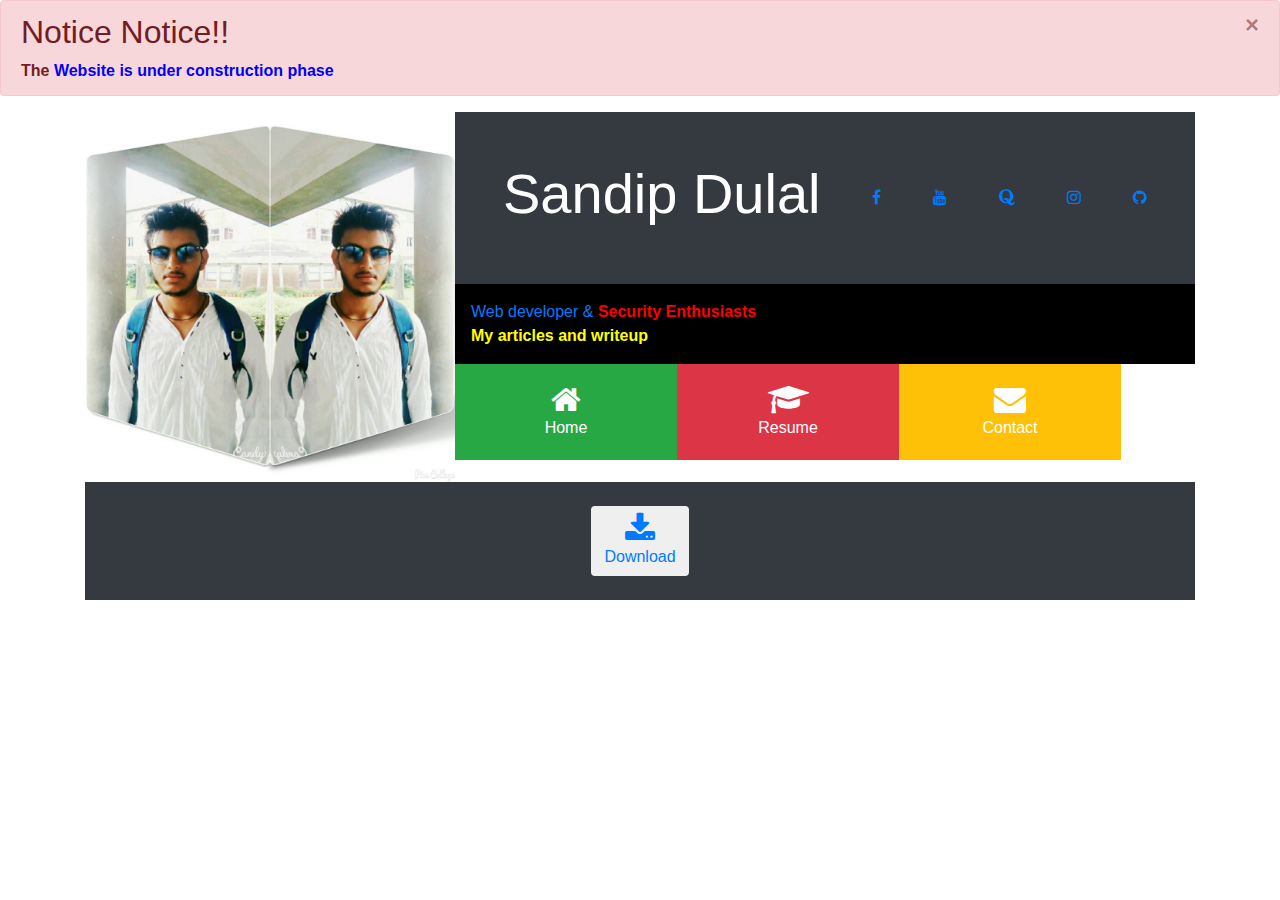
<file: index.html>
<!DOCTYPE html>
<html>

<head>
  <title>sandip portfolio</title>

  <meta charset="utf-8">
  <meta name="viewport" content="width=device-width, initial-scale=1">
  <link rel="stylesheet" href="https://maxcdn.bootstrapcdn.com/bootstrap/4.1.0/css/bootstrap.min.css">
  <link rel="stylesheet" href="https://cdnjs.cloudflare.com/ajax/libs/font-awesome/4.7.0/css/font-awesome.min.css">
  <link rel="stylesheet" type="text/css" href="style.css">


  <script src="https://ajax.googleapis.com/ajax/libs/jquery/3.3.1/jquery.min.js"></script>
  <script src="https://cdnjs.cloudflare.com/ajax/libs/popper.js/1.14.0/umd/popper.min.js"></script>
  <script src="https://maxcdn.bootstrapcdn.com/bootstrap/4.1.0/js/bootstrap.min.js"></script>

</head>

<body>

  <div class="alert alert-danger alert-dismissible fade show ">
    <button type="button" class="close" data-dismiss="alert">&times;</button>
    <h2> Notice Notice!!</h2>
    <strong> The <strong style="color:blue">Website is  under construction phase</strong></strong>



  </div>


  <header>
    <div class="container">
      <div class="row no-gutters">
        <div class="col-lg-4 col-md-4">
          <img src="imgs/sandip2.jpg">
        </div>

        <div class="col-lg-8 col-md-8">
          <div class="d-flex flex-column">
            <div class="p-5 bg-dark text-white">
              <div class="d-flex flex-row justify-content-between align-items-center responsive">
                <h1 class="display-4 ">Sandip Dulal</h1>
                <div class=response><a href="https://www.facebook.com/being.d.sandip" target="_blank"><i
                      class="fa fa-facebook "></i></a></div>
                <div class=response><a href="https://www.youtube.com/channel/UC0s14vfHRYbeeadRw5tp70Q"
                    target="_blank"><i class="fa fa-youtube "></i></a></div>
                <div class=response><a href="https://www.quora.com/profile/Dulal-Sandip" target="_blank"><i
                      class="fa fa-quora "></i></a></div>
                <div class=response><a href="https://www.instagram.com/being_dulal_sandip/" target="_blank"><i
                      class="fa fa-instagram "></i></a></div>
                <div class="response"><a href= "https://github.com/DulalSandip/" target ="_blank">
                  <i class="fa fa-github"></i></a></div>

              </div>
            </div>
            <div class="p-3 bg-black text-white">
              <a href="hack.html"> Web developer & <strong style="color:red"> Security Enthusiasts</strong>
                <br></a>

              <a href="https://medium.com/@sandipdulal" target="_blank"><strong style="color:yellow"> My articles and
                  writeup</strong></a>
            </div>

            <div class="d-flex flex-row text-white text-center align-items-start ">
              <div class="p-4 bg-success font" data-toggle="collapse" data-target="#home">
                <i class="fa fa-home fa-2x d-block"></i>Home
              </div>

              <div class="p-4 bg-danger font" data-toggle="collapse" data-target="#resume">
                <i class="fa fa-graduation-cap fa-2x d-block"></i>Resume
              </div>
              <!---
                  	<div class="p-4 bg-primary font">
                  		<i class="fa fa-folder fa-2x d-block"></i>Work
                  	</div>
-->
              <div class="p-4 bg-warning font" data-toggle="collapse" data-target="#contact">
                <i class="fa fa-envelope fa-2x d-block"></i>Contact
              </div>

            </div>
          </div>



        </div>
      </div>
    </div>

    <div class="container">

      <div class="collapse" id="home">

        <div class="p-5 bg-success text-white">
          <h1>About me</h1>

        </div>

        <div class="card card-body">
          <strong>It's me Sandip Dulal , reading computer engineering at kathmandu university.I am a guy who is passionate in cyber security field and programming. I had completed my School leaving certificate(S.L.C) from Siddhartha Vidyapeeth located at Gatthagar,bkt and Higher secondary from Capital College and Research Center(CCRC).
            Currently I had built a software name <a
              href="https://drive.google.com/file/d/1z__36bPCJYkdTj5l1SL54GWKfYPIzSx6/view?fbclid=IwAR36EuyK-646KaNRZRsALQx1sl_zs96-2255arjJpIVyIPOmQYE3IPwICWA"
              target="_blank"><strong style="color:red">Tube-san</strong></a> which works like a youtube video
            Downloader where any users can download the youtube video with good quality in a easy way.</strong></strong>



        </div>
      </div>








      <div class="collapse" id="resume">

        <div class="p-5 bg-danger text-white">

          <h1>My Resume</h1>
          <p>I had worked on different group projects and single projects using python, C, php ,javascript etc.
            <ul>
              <li>
                Hamrogeet site - A musical platform where users can enjoy different kind of songs from respective singer
              </li>
              <li>
                Jarvis - It is virtual assistant where it worked like a ironman jarvis i.e it follows the command and give the answer of our question build using APi and python framwork
              </li>
              <li>
                Falling skies game - It is a game where obstacles falls from the sky and survival try to survive without touching obstacles.
              </li>
              <li>
                Inventory Management System - It is a management system which keeps the record of every customers and their goods built using python django and javascript.
              </li>
              <li>
                Movie Review - It is website of giving rating to respective movie works like IMDB rating built on python django ,bootstrap with some strong security level.
              </li>
              <li>
                Pokemon go - It is a Android/IOS app which gives details about different kind of pokemon where data are fetched from their API site ,built on Flutter.
              </li>
            </ul>
          </p>
        </div>

        <div class="card card-body mb-3">
          <h2 style="color:red">My Skills</h2>


          <h4>Front end (Framework)</h4>

          <div class="progress mb-3">

            <div class="progress-bar progress-bar-striped progress-bar-animated" style="width:55%">

            </div>
          </div>

          <h4>backend (python django)</h4>

          <div class="progress mb-3">

            <div class="progress-bar progress-bar-striped progress-bar-animated" style="width:60%">
            </div>
          </div>

          <h4>Python</h4>

          <div class="progress mb-3">

            <div class="progress-bar progress-bar-striped progress-bar-animated" style="width:40%">
            </div>
          </div>

          <h4>Web application security </h4>

          <div class="progress mb-3">

            <div class="progress-bar progress-bar-striped progress-bar-animated" style="width:40%">
            </div>
          </div>

          <h4>Flutter </h4>

          <div class="progress mb-3">

            <div class="progress-bar progress-bar-striped progress-bar-animated" style="width:10%">
            </div>
          </div>


        </div>
      </div>

      <div class="collapse" id="contact">
        <div class="p-5 bg-warning text-white">

          <h3>Contact Me</h3>
          <h5 style="color:red"> If my resume is strong enough and want me to work on your project .Feel Free to contact me <strong
              style="color:blue">sandipdulal@gmail.com <br><br><a href="contact.html" target="_blank">click here to
                direct contact me</a>
            </strong></h5>


        </div>
<!--
        <div class="card card-body">
          <div class="row justify-content-center">
            <div class="col-lg-8 col-md-8 col-12">

              <form method="post" onclick="return validation()">
                <div class="from-group">
                  <div class="input-group input-group-lg">
                    <span class="input-group-addon bg-warning text-white p-3">
                      <i class=" fa fa-user"></i></span>

                    <input type="text" name="" id="name" placeholder="Name" class="form-control bg-dark text-white">
                    <span id="nameerror" class="text-danger font-weight-bold"></span>
                  </div>
                </div><br>



                <div class="from-group">
                  <div class="input-group input-group-lg">
                    <span class="input-group-addon bg-warning p-3 ">
                      <i class="fa fa-envelope"></i></span>

                    <input type="text" name="" id="email" placeholder="Email" class="form-control bg-dark text-white">
                    <span id="emailerror" class="text-danger font-weight-bold"></span>
                  </div>
                </div><br>

                <div class="from-group form-group-lg">
                  <div class="input-group input-group-lg">
                    <span class="input-group-addon bg-warning p-3 ">
                      <i class="fa fa-envelope"></i></span>

                    <textarea class="form-control bg-dark text-white" rows="5" id="comment"
                      placeholder="Comment"></textarea>

                  </div>
                </div>
                <br>
                <input type="submit" class="btn btn-danger" value="submit">


              </form>


            </div>
          </div>
        </div>
      

      -->


  </header>



  <div class="container">
    <footer class="p-4 bg-dark text-center text-white">
      <button class="btn"><a href ="Resume.pdf" download>
         <i class="fa fa-download fa-2x d-block"></i>Download </a></button>

    </footer>
  </div>



  <script type="text/javascript">
    $('.font').click(function () {

      $('.collapse').collapse('hide');

    });

  </script>

  <script type="text/javascript">

    $(document).ready(function () {
      $("button").click(function () {

        $("strong").fadeTo("slow", 0.6);


      });

    });


  </script>

  <!--

   <script>

    function validation(){
    
    var name = document.getElementById('name').value;
    var email =document.getElementById('email').value;
    


    var namecheck = /^[A-Za-z. 1-99]{3,85}$/ ;
    var emailcheck = /^(?=.*[0-9])(?=.*[!@#$%^&*])[A-Za-z0-9!@#$%^&*]{8,18}$/;



    if(namecheck.test(name)){

      document.getElementById('nameerror').innerHTML=" ";
    }

    else{
      document.getElementById('nameerror').innerHTML= "Enter Valid Name";
      return false;
    }

    if(emailcheck.test(email)){

      document.getElementById('emailerror').innerHTML=" ";
    }

    else{
      document.getElementById('emailerror').innerHTML=" Email is invalid";
      return false;
    }


</script>
-->


</body>

</html>
</file>
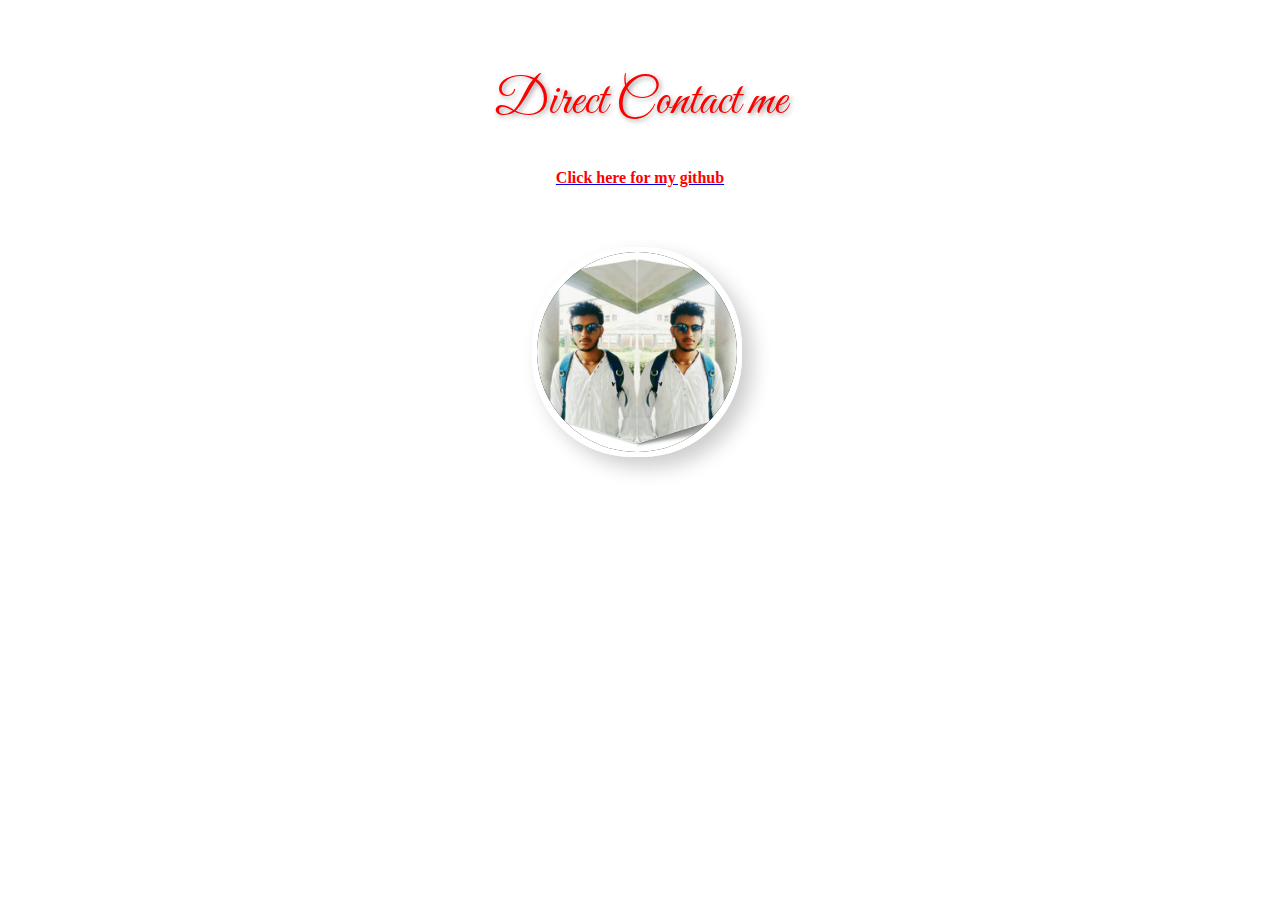
<file: contact.html>
<!DOCTYPE html>
<html>
<head>
	<title>contact me directly</title>
	<link href="https://fonts.googleapis.com/css?family=Great+Vibes" rel="stylesheet">
		<link rel="stylesheet" href="contact.css">
</head>
<body>

	<div id="header">Direct Contact me </div>
	<br>
	<br>
	<center>
	<a href="https://github.com/DulalSandip" target = _blank"> <strong style = "color:red">Click here for my github </strong></a>
	</center>
		<div id="wrapper">
			<div class="box effect1"> 
				<img src="imgs/sandip2.jpg" height="200px" width="200px" alt="1st image" />
				<div class="text">9843931828</div>

		        
			</div>
		</div>


</body>
</html>
</file>
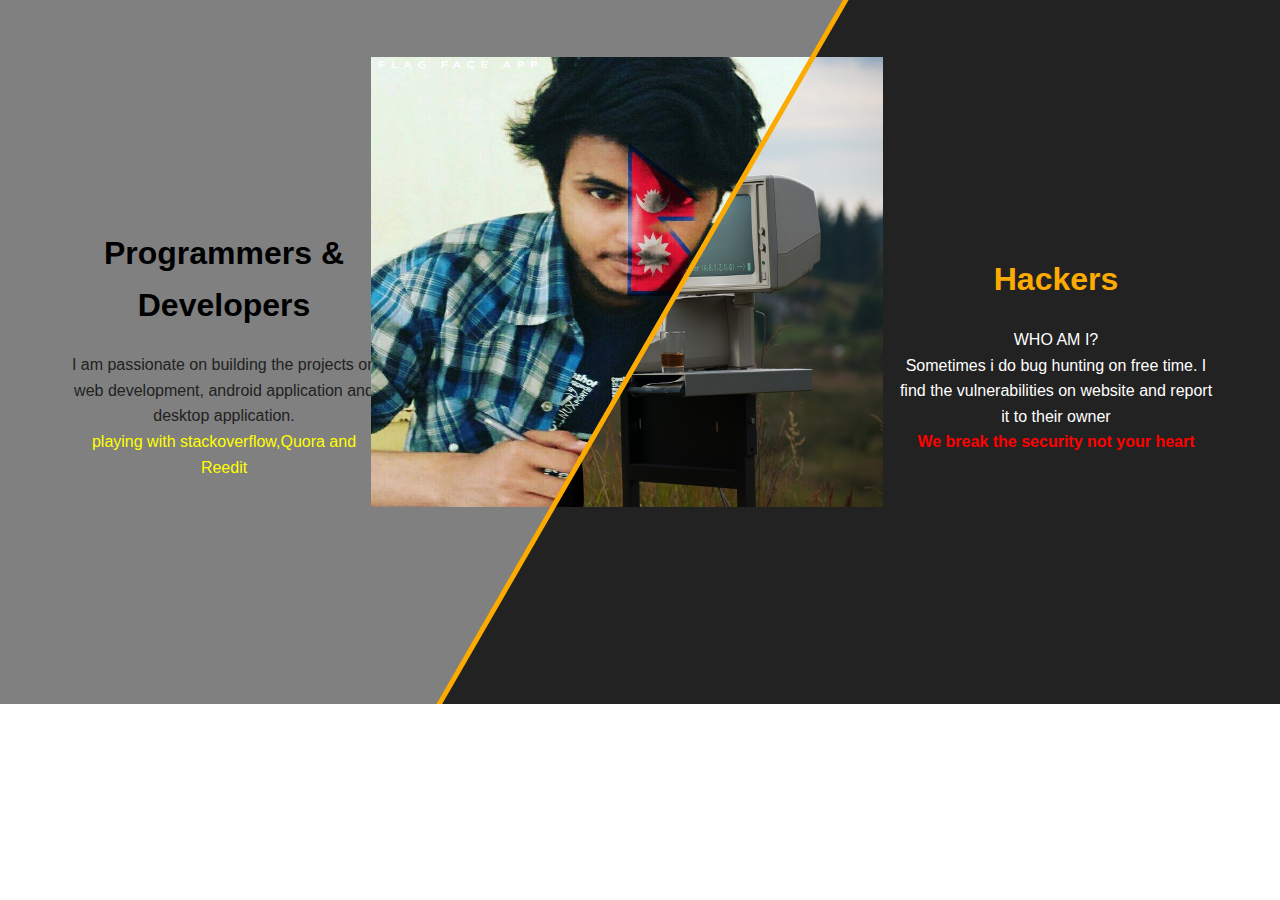
<file: hack.html>
<html lang="en">
<head>
  <meta charset="utf-8">
  <meta name="viewport" content="width=device-width, intital-scale=1.0">
  <meta http-equiv="X-UA-compatible" content="ie=edge">
  <title>sandip portoflio</title>
  <link rel="stylesheet" href="progandhack.css">
</head>
<body>
<section id="wrapper" class="skewed">
    <div class="layer bottom">
      <div class="content-wrap">
        <div class="content-body">
          <h1>Hackers</h1>
           <p>WHO AM I? <br> 
               Sometimes i do bug hunting on free time. I find the vulnerabilities on website and report it to their owner <br>
              
             <strong> <font color="red">We break the security not your heart</strong></p>
        </div>
        <img src="imgs/hacker.jpg" alt="reload">
      </div>
    </div>

    <div class="layer top">
        <div class="content-wrap">
          <div class="content-body">
            <h1>Programmers & Developers</h1>
            <p>I am passionate on building the projects on <br>
              web development, android application and <br>desktop application.<br>
              <font color="yellow">playing with stackoverflow,Quora and <br>Reedit  </p>
          </div>
          <img src="imgs/nepal.jpg" alt="">
        </div>
      </div>

      <div class="handle"></div>
    </section>

<script src="main.js"></script> 
</body>
</html>
</file>
<file: style.css>
.bg-black{
	background-color:black;
}


img{
	height:100%;
	width:100%;
}
.font{
	width:30%;
}







/* Responsiveness  */

@media only screen and (min-width:1183px){
	.font{
		padding: 44px 0px!important;
	}
}

@media only screen and (min-width:320px){
	.font{
		padding: 20px 0px!important;
	}
}
</file>
<file: contact.css>
#wrapper {
	width:100%;
	display: -webkit-box;
	-webkit-box-pack: center;
	-webkit-box-orient: horizontal;
	margin-top: 60px;
}
#header{
	font-family: Great Vibes, Arial, Helvetica, San-Serif;
	font-weight: 500;
	text-align: center;
	margin-top: 70px;
	color: red;
	text-shadow: rgba(0,0,0,0.4) 2px 2px 5px;
	font-size: 50px;
	
}
.text{
	text-align: center;
	color: #000;
	font-size: 18px;
}


div.box {
	width: 200px;
	height: 200px;
	margin-right: 7px;
	border: 5px solid #fff;
	border-radius: 100px;
	overflow: hidden;
	box-shadow: 10px 10px 20px rgba(0,0,0,0.2);
	position: relative;
}
div.box img { border-radius: 100px }
div.box div {
	width: 200px;
	height: 105px;
	background: #000;
	text-align: center;
	border-radius: 100px;
	padding: 95px 0 0 0;
	color: white;
	
}
div.effect1 img {
	position: absolute;
	top: 0;
	left: 0;
	transition: margin-left 800ms;
	color:white;
}
div.effect1:hover img { margin-left: 200px }
</file>
<file: progandhack.css>
body{
  margin:0;
  padding:0;
  font-size:100%;
  line-height:1.6;
  font-family: Arial, Helvetica, sans-serif;
}

img{
  height:450px;
}

#wrapper{
  position: relative;
  width:100%;
  min-height:55vw;
  overflow: hidden;
}

.layer{
  position: absolute;
  width:100vw;
  min-height: 55vw;
  overflow: hidden;
}

.layer .content-wrap{
  position: absolute;
  width:100vw;
  min-height: 55vw;

}

.layer .content-body{
  width:25%;
  position:absolute;
  top:50%;
  text-align: center;
  transform:translateY(-50%);
  color:#fff;
}

.layer img{
  position: absolute;
  width:40%;
  top:40%;
  left: 49%;
  transform:translate(-50%, -50%);
}

.layer h1{
  font-size:2em;
}

.bottom{
  background:#222;
  z-index:1;
}
.top h1{
     color:#000000; 
}

.bottom .content-body{
  right:5%;
}

.bottom h1{
  color:#FDAB00;
}

.top{
  background:#808080;
  color:#222;
  z-index:2;
  width:50vw;
}

.top .content-body{
  left: 5%;
  color:#222;
}

.handle{
  position: absolute;
  height: 100%;
  display: block;
  background-color: #FDAB00;
  width:5px;
  top:0;
  left: 50%;
  z-index:3;
}

.skewed .handle{
  top:50%;
  transform:rotate(30deg) translateY(-50%);
  height: 200%;
  transform-origin:top;
}

.skewed .top{
  transform: skew(-30deg);
  margin-left:-1000px;
  width: calc(50vw + 1000px);
}

.skewed .top .content-wrap{
  transform: skew(30deg);
  margin-left:1000px;
}

@media(max-width:768px){
  body{
    font-size:75%;
  }
}
</file>
